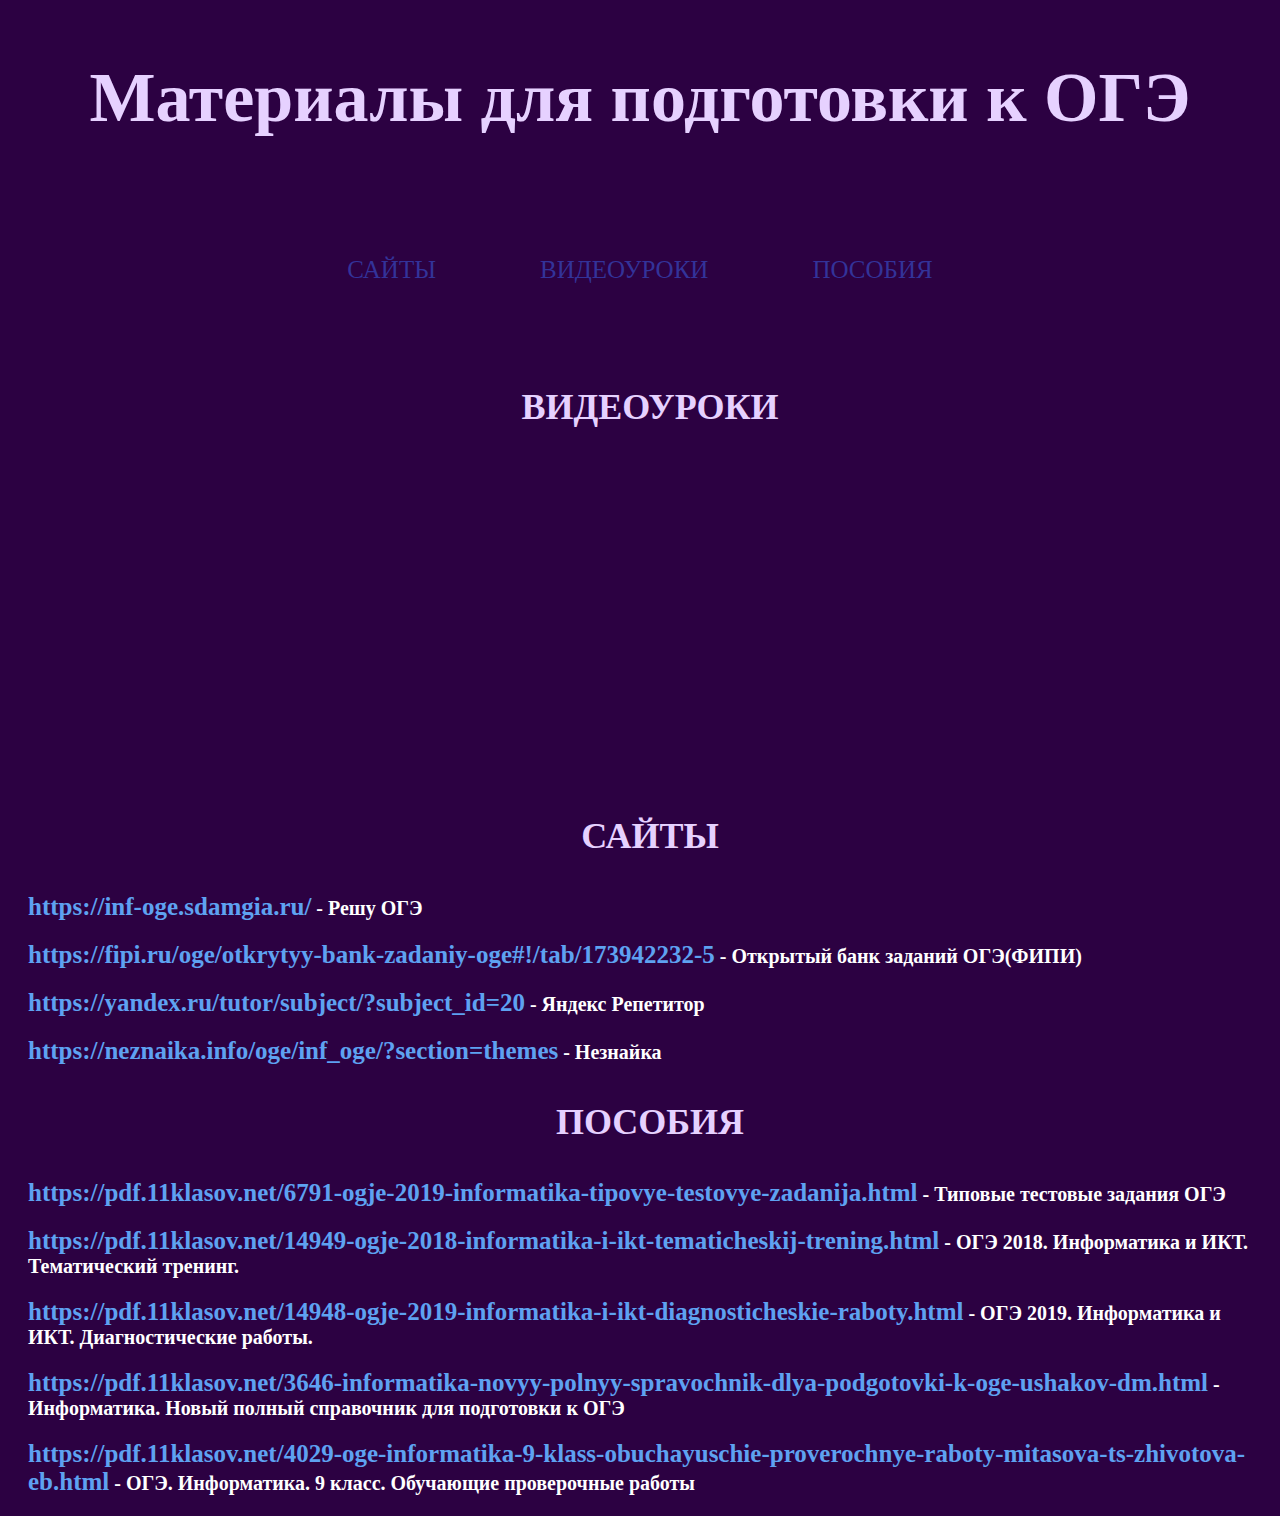
<file: materialy.html>
<!DOCTYPE html>
<html lang="en">
<head>
    <meta charset="UTF-8">
    <meta http-equiv="X-UA-Compatible" content="IE=edge">
    <meta name="viewport" content="width=device-width, initial-scale=1.0">
    <title>Document</title>
    <link rel="stylesheet" href="css/style.css">
</head>
<body>
    <header>
        <h2 class="texth__m">Материалы для подготовки к ОГЭ</h2>
    </header>
    <div class="nav">
        <ul class="nav justify-content-center">
            <li class="nav-item">
              <a class="nav-link active" aria-current="page" href="#sites">САЙТЫ</a>
            </li>
            <li class="nav-item">
              <a class="nav-link" href="#video">ВИДЕОУРОКИ</a>
            </li>
            <li class="nav-item">
              <a class="nav-link" href="#posob">ПОСОБИЯ</a>
            </li>
          </ul>
    </div>
    <section id="video" class="video">
        <h3 class="videouroki">ВИДЕОУРОКИ</h3>
        <div class="video1">
            <iframe width="560" height="315" src="https://www.youtube.com/embed/rdTxz1ln1O8" title="YouTube video player" frameborder="0" allow="accelerometer; autoplay; clipboard-write; encrypted-media; gyroscope; picture-in-picture" allowfullscreen></iframe>
            <iframe width="560" height="315" src="https://www.youtube.com/embed/s6_Wzs6Tvtk" title="YouTube video player" frameborder="0" allow="accelerometer; autoplay; clipboard-write; encrypted-media; gyroscope; picture-in-picture" allowfullscreen></iframe>
            <iframe width="560" height="315" src="https://www.youtube.com/embed/FwS3St547Nk" title="YouTube video player" frameborder="0" allow="accelerometer; autoplay; clipboard-write; encrypted-media; gyroscope; picture-in-picture" allowfullscreen></iframe>
            <iframe width="560" height="315" src="https://www.youtube.com/embed/3GYccOnREhs" title="YouTube video player" frameborder="0" allow="accelerometer; autoplay; clipboard-write; encrypted-media; gyroscope; picture-in-picture" allowfullscreen></iframe>
        </div>
    </section>
    <section id="sites" class="sites">
        <h3 class="videouroki">САЙТЫ</h3>
        <h3><a class="ssilka" href="https://inf-oge.sdamgia.ru/">https://inf-oge.sdamgia.ru/</a> - Решу ОГЭ</h3>
        <h3><a class="ssilka" href="https://fipi.ru/oge/otkrytyy-bank-zadaniy-oge#!/tab/173942232-5">https://fipi.ru/oge/otkrytyy-bank-zadaniy-oge#!/tab/173942232-5</a> - Открытый банк заданий ОГЭ(ФИПИ)</h3>
        <h3><a class="ssilka" href="https://yandex.ru/tutor/subject/?subject_id=20">https://yandex.ru/tutor/subject/?subject_id=20</a> - Яндекс Репетитор</h3>
        <h3><a class="ssilka" href="https://neznaika.info/oge/inf_oge/?section=themes">https://neznaika.info/oge/inf_oge/?section=themes</a> - Незнайка</h3>
    </section>
    <section id="posob" class="posobija" >
        <h3 class="videouroki">ПОСОБИЯ</h3>
        <h3><a class="ssilka" href="https://pdf.11klasov.net/6791-ogje-2019-informatika-tipovye-testovye-zadanija.html">https://pdf.11klasov.net/6791-ogje-2019-informatika-tipovye-testovye-zadanija.html</a> - Типовые тестовые задания ОГЭ</h3>
        <h3><a class="ssilka" href="https://pdf.11klasov.net/14949-ogje-2018-informatika-i-ikt-tematicheskij-trening.html">https://pdf.11klasov.net/14949-ogje-2018-informatika-i-ikt-tematicheskij-trening.html</a> - ОГЭ 2018. Информатика и ИКТ. Тематический тренинг.</h3>
        <h3><a class="ssilka" href="https://pdf.11klasov.net/14948-ogje-2019-informatika-i-ikt-diagnosticheskie-raboty.html">https://pdf.11klasov.net/14948-ogje-2019-informatika-i-ikt-diagnosticheskie-raboty.html</a> - ОГЭ 2019. Информатика и ИКТ. Диагностические работы.</h3>
        <h3><a class="ssilka" href="https://pdf.11klasov.net/3646-informatika-novyy-polnyy-spravochnik-dlya-podgotovki-k-oge-ushakov-dm.html">https://pdf.11klasov.net/3646-informatika-novyy-polnyy-spravochnik-dlya-podgotovki-k-oge-ushakov-dm.html</a> - Информатика. Новый полный справочник для подготовки к ОГЭ</h3>
        <h3><a class="ssilka" href="https://pdf.11klasov.net/4029-oge-informatika-9-klass-obuchayuschie-proverochnye-raboty-mitasova-ts-zhivotova-eb.html">https://pdf.11klasov.net/4029-oge-informatika-9-klass-obuchayuschie-proverochnye-raboty-mitasova-ts-zhivotova-eb.html</a> - ОГЭ. Информатика. 9 класс. Обучающие проверочные работы</h3>
    </section>
</body>
</html>
</file>
<file: css/style.css>
*{
    box-sizing: border-box;
}
.biort{
    display: flex;
    justify-content: space-evenly;
}
.textttt{
    font-size: 12px;
}
.product-item {
    border-radius: 20px;
    width: 300px;
    height: 400px;
    text-align: center;
    margin: 0 auto;
    border-bottom: 2px solid #F5F5F5;
    background: rgb(188, 165, 251);;
    font-family: "Open Sans";
    transition: .3s ease-in;
 }
 .product-item img {
    display: block;
    width: 100%;
 }
 .product-list {
    background:rgb(188, 165, 251);
    padding: 15px 0;
 }
 .product-list h3 {
    padding-top: 30px;
    font-size: 25px;
    font-weight: 400;
    color: #4a0699;
    margin: 0 0 10px 0;
    @font-face {
        font-family: 'Roboto Black';
        src: local('Roboto-Black');
            url(/font/Roboto-Black.ttf);
    }
 }
 .price {
    font-size: 25px;
    color: rgb(188, 165, 251);
    display: block;
    margin-bottom: 12px;
 }
 .button {
    width: 100px;
    height: 30px;
    border-radius: 50px;
    text-decoration: none;
    display: inline-block;
    padding: 0 12px;
    background: rgb(140, 191, 252);
    color: white;
    text-transform: uppercase;
    font-size: 12px;
    line-height: 28px;
    transition: .3s ease-in;
 }
 .product-item:hover .button {
    background: #4000ff;
 }

.texth{
    padding-top: 25px;
    color: #e6d1ff;
    font-size: 70px;
    @font-face{
        font-family: 'Roboto Black';
        src: local('Roboto-Black');
            url(/font/Roboto-Black.ttf);
    }
}
.obortk{
    display: flex;
    justify-content: center
}
h1{
    @font-face{
        font-family: 'Roboto Black';
        src: local('Roboto-Black');
            url(/font/Roboto-Black.ttf);
    }
}
body{
    background-color: #2c0142;
}
#container{
	box-shadow: 0 15px 30px 1px grey;
	background: rgba(255, 255, 255, 0.90);
	text-align: center;
	border-radius: 5px;
	overflow: hidden;
	margin: 5em auto;
	height: 350px;
	width: 700px;
  
	
}



.product-details {
	position: relative;
	text-align: left;
	overflow: hidden;
	padding: 30px;
	height: 100%;
	float: left;
	width: 40%;

}

#container .product-details h1{
	font-family: 'Bebas Neue', cursive;
	display: inline-block;
	position: relative;
	font-size: 30px;
	color: #344055;
	margin: 0;
	
}

#container .product-details h1:before{
	position: absolute;
	content: '';
	right: 0%; 
	top: 0%;
	transform: translate(25px, -15px);
	font-family: 'Bree Serif', serif;
	display: inline-block;
	background: #ffe6e6;
	border-radius: 5px;
	font-size: 14px;
	padding: 5px;
	color: white;
	margin: 0;
	animation: chan-sh 6s ease infinite;

}



	


.hint-star {
	display: inline-block;
	margin-left: 0.5em;
	color: gold;
	width: 50%;
}


#container .product-details > p {
font-family: 'EB Garamond', serif;
	text-align: center;
	font-size: 18px;
	color: #7d7d7d;
	
}
.control{
	position: absolute;
	bottom: 20%;
	left: 22.8%;
	
}
.btn {

	transform: translateY(0px);
	transition: 0.3s linear;
	background:  #809fff;
	border-radius: 5px;
  position: relative;
  overflow: hidden;
	cursor: pointer;
	outline: none;
	border: none;
	color: #eee;
	padding: 0;
	margin: 0;
	
}

.btn:hover{transform: translateY(-6px);
	background: #1a66ff;}

.btn span {
	font-family: 'Farsan', cursive;
	transition: transform 0.3s;
	display: inline-block;
  padding: 10px 20px;
	font-size: 1.2em;
	margin:0;
	
}
.btn .price, .shopping-cart{
	background: #333;
	border: 0;
	margin: 0;
}

.btn .price {
	transform: translateX(-10%); padding-right: 15px;
}

.btn .shopping-cart {
	transform: translateX(-100%);
  position: absolute;
	background: #333;
	z-index: 1;
  left: 0;
  top: 0;
}

.btn .buy {z-index: 3; font-weight: bolder;}

.btn:hover .price {transform: translateX(-110%);}

.btn:hover .shopping-cart {transform: translateX(0%);}



.product-image {
	transition: all 0.3s ease-out;
	display: inline-block;
	position: relative;
	overflow: hidden;
	height: 100%;
	float: right;
	width: 45%;
	display: inline-block;
}

#container img {width: 100%;height: 100%;}

.info {
    background: rgba(27, 26, 26, 0.9);
    font-family: 'Bree Serif', serif;
    transition: all 0.3s ease-out;
    transform: translateX(-100%);
    position: absolute;
    line-height: 1.8;
    text-align: left;
    font-size: 105%;
    cursor: no-drop;
    color: #FFF;
    height: 100%;
    width: 100%;
    left: 0;
    top: 0;
}

.info h2 {text-align: center}
.product-image:hover .info{transform: translateX(0);}

.info ul li{transition: 0.3s ease;}
.info ul li:hover{transform: translateX(50px) scale(1.3);}

.product-image:hover img {transition: all 0.3s ease-out;}
.product-image:hover img {transform: scale(1.2, 1.2);}
header{
    text-align: center;
}
ul{
    list-style-type: none;
    text-align: center;
    padding: 0px;
    @font-face {
        font-family: 'Roboto Black';
        src: local('Roboto-Black');
            url(/font/Roboto-Black.ttf);
    }
}
a{
    color: #333399;
    text-decoration: none;
    font-size: 25px;
    padding-top: 20px;
    padding-bottom: 20px;
    @font-face {
        font-family: 'Roboto Black';
        src: local('Roboto-Black');
            url(/font/Roboto-Black.ttf);
    }
}
.nav{
    padding-bottom: 25px;
    padding-top: 20px;
}
a:hover{
    color: #703399;
}
li:last-child{
    margin-right: 0px;
}
li{
    display: inline;
    margin-right: 100px;;
}
.section_description{
    margin-bottom: 20px;
}
.section-about{
    height: 640px;
    background:url(../img/close-up-image-of-programer-working-at-his-desk-in-office.jpg);
    background-position: center;
    background-size: cover;
    position: relative;
    margin-bottom: 20px;
    padding-top: 20px;
}
.section-about_block{
    width: 420px;
    height: 190px;
    background: linear-gradient(180deg, rgba(244,213, 178, 0.8) 0%, rgba(234,156,65,0.8)100%);
    position: absolute;
    top: 54%;
    left: 50%;
    padding-top: 15px;
}
.icon{
    padding-top: 50px;
    padding-left: 30px;
    width: 100px;
}

.section_about_border{
    width: 390px;
    height: 160px;
    border: 1px solid black;
    margin: 0 auto;
    padding: 17px 0 0 28px;
}
.title{
    text-align: center;
    font-size: 36px;
    margin-bottom: 9px;
    margin: 0px;
}
.text{
    font-size: 12px;
    margin: 0;
}
.icon-box{
    text-align: center;
    margin-bottom: 20px;
}
.obertka{
    display: flex;
    justify-content: center;
}
.icon0{
    text-align: center;
    margin-right: 76px;
}
.icon1{
    text-align: center;
    margin-right: 76px;
}
.icon{
    text-align: center;
}
.title_bake{
    font-size: 96px;
    margin: 0px;
    text-align: center;
}
h1{
    padding-top: 270px;
    color: white;
    text-align: center;
    font-size: 50px;
    font-weight: bold;
    @font-face {
        font-family: 'Roboto Black';
        src: local('Roboto-Black');
            url(/font/Roboto-Black.ttf);
    }

}
.span{
    color: #ff5c00;
}
.text_bakery{
    font-size: 18px;
    margin: 0 auto;
    text-align: center;
    width: 1000px;
}
.order1{
    padding-top: 20px;
    margin-bottom: 20px;
    text-align: center;
    font-size: 36px;
    color: #e6d1ff;
    @font-face {
        font-family: 'Roboto Black';
        src: local('Roboto-Black');
            url(/font/Roboto-Black.ttf);
    }
}

.order{
    padding-top: 50px;
    margin-bottom: 20px;
    text-align: center;
    font-size: 36px;
    color: #e6d1ff;
}
iframe{
    display: block;
    margin: 0 auto;
}
.line{
    border-top: 2px solid white;
    width: 1024px;
    margin: 0 auto;
    margin-bottom: 20px;

}
.map{
    margin-bottom: 20px;
}
footer{
    padding-top: 50px;
    height: 80px;
}
.title{
    font-family: 'Arial';
}
ul{
    font-family: 'Verdana';
}
p{
    display: inline;
}
.otz{
    font-size: 25px;
    padding-left: 25px;
    padding-top: 25px;
}
.iconkpolz{
    width: 100px;
}
.osnv{
    padding-top: 90px;
    display: flex;
    justify-content: center;
}
.container {
    border: 2px solid #ccc;
    background-color: #eee;
    border-radius: 5px;
    margin-top: 25px;
    margin: 16px 0;
    width: 70%;
}

/* Clear floats after containers */
.container::after {
    content: "";
    clear: both;
    display: table;
}

/* Float images inside the container to the left. Add a right margin, and style the image as a circle */
.container img {
    float: left;
    margin-right: 20px;
    border-radius: 50%;
}

/* Increase the font-size of a span element */
.container span {
    font-size: 20px;
    margin-right: 15px;
}

/* Add media queries for responsiveness. This will center both the text and the image inside the container */
@media (max-width: 500px) {
  .container {
    text-align: center;
  }

.container img {
    margin: auto;
    float: none;
    display: block;
  }
}

p{
    font-size: 18px;
}
.otzivi{
    padding-top: 20px;
    padding-left: 25%;
}
.mary{
    font-size: 25px;
    padding-top: 10px;
    padding-bottom: 7px;
    color: #850698;
}

.video1{
    padding-left: 40px;
    padding-right: 40px;
    display: flex;
    justify-content: center;
    gap: 20px;
}
.videouroki{
    text-align: center;
    font-size: 36px;
    color: #e6d1ff;
    @font-face {
        font-family: 'Roboto Black';
        src: local('Roboto-Black');
            url(/font/Roboto-Black.ttf);
    }

}
.texth__m{
    border-radius: ;
    padding-bottom: 0px;
    color: #e6d1ff;
    font-size: 70px;
    @font-face{
        font-family: 'Roboto Black';
        src: local('Roboto-Black');
            url(/font/Roboto-Black.ttf);
    }
}
h3{
    color: white;
    font-size: 20px;
}
h3{
    padding-left: 20px;
}
.ssilka{
    color: rgb(94, 162, 241);
}
.nav{
    padding-top: 20px;
    margin-top: 20px;
}
.texth{
    padding-bottom: 20px;
}
</file>
